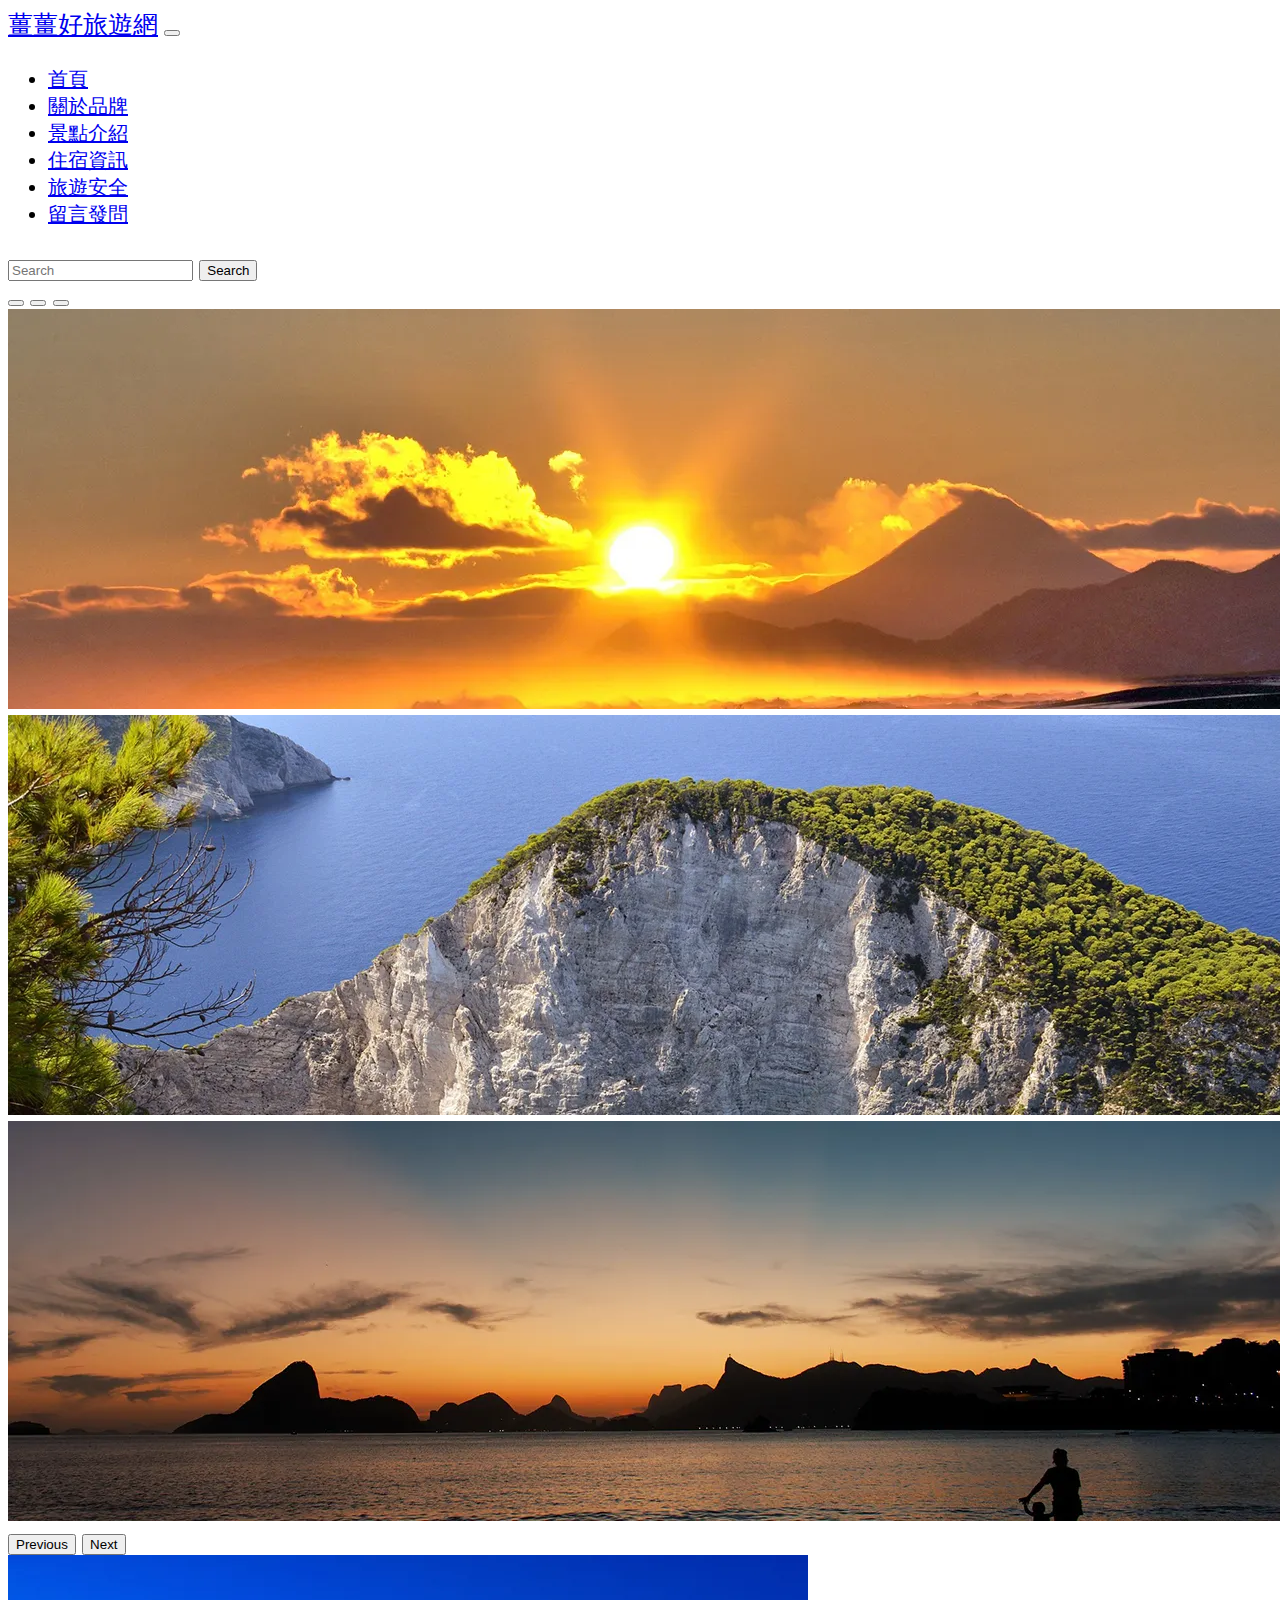
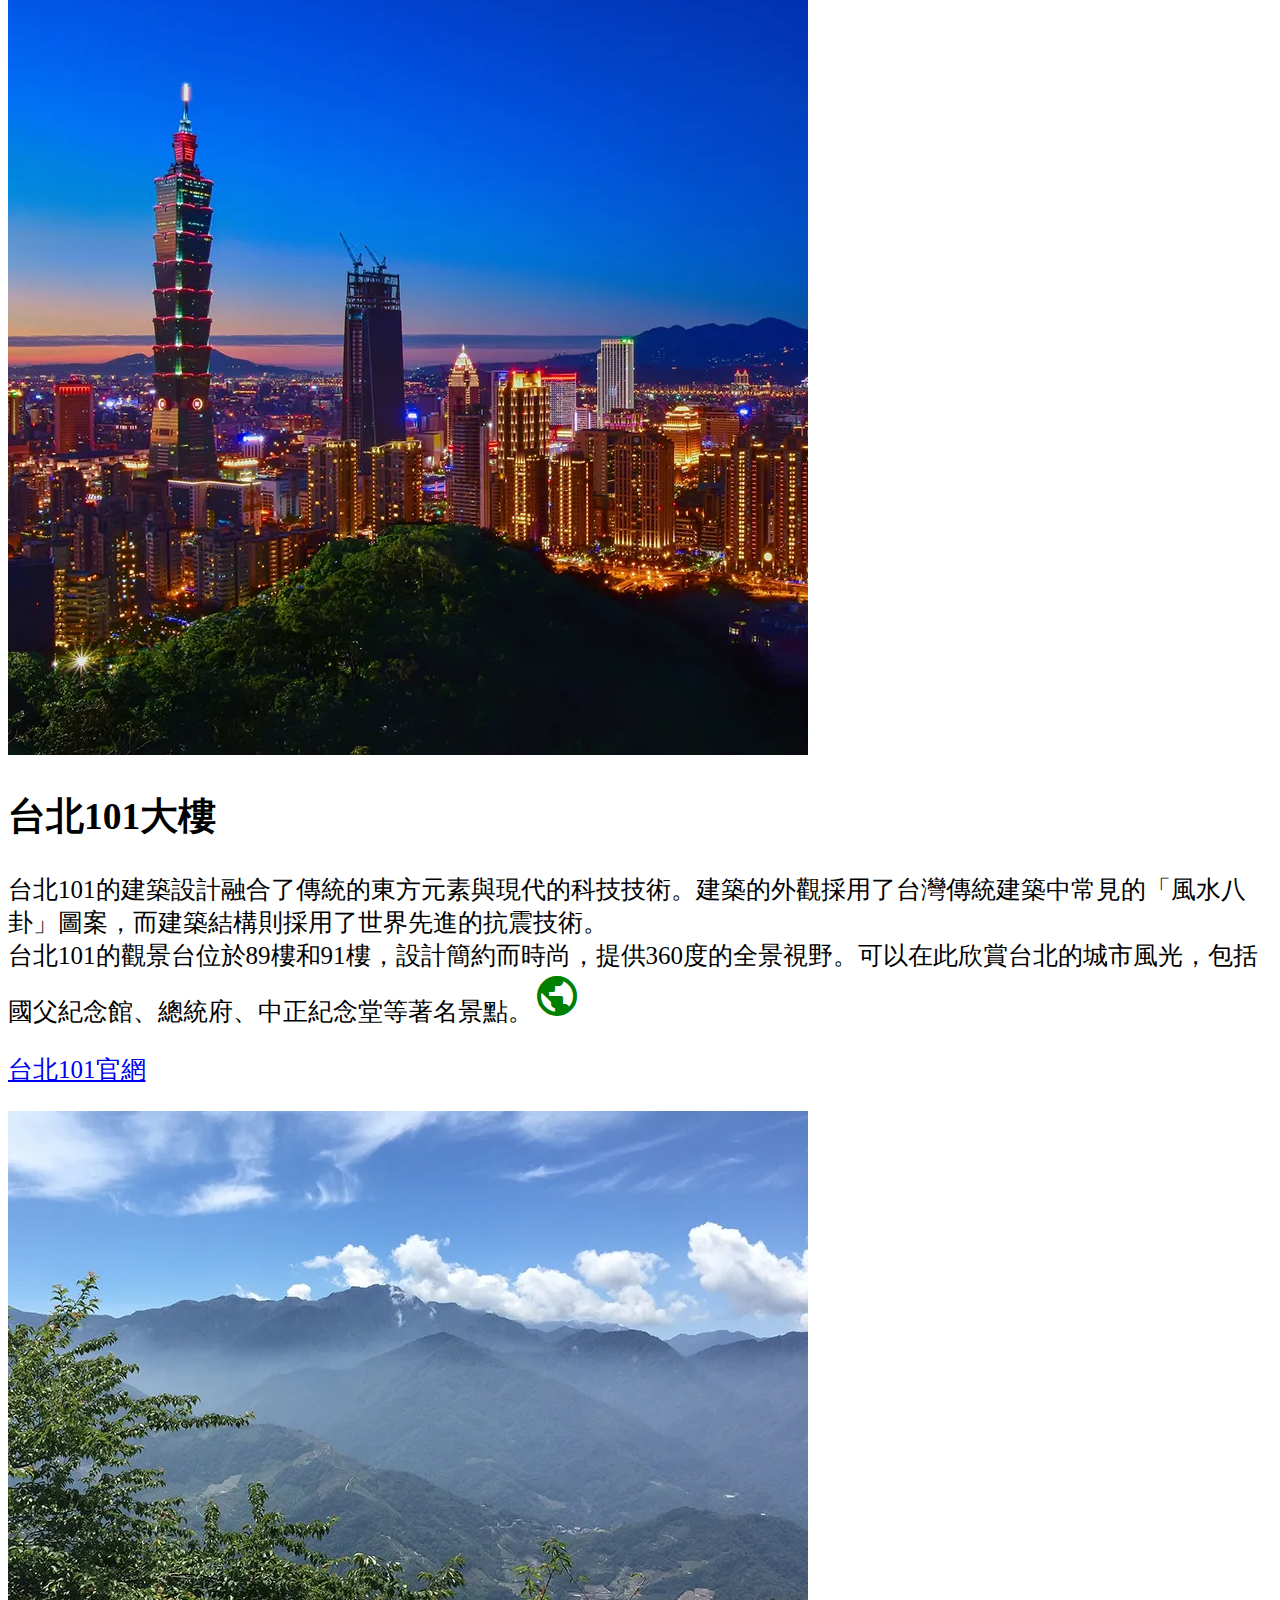
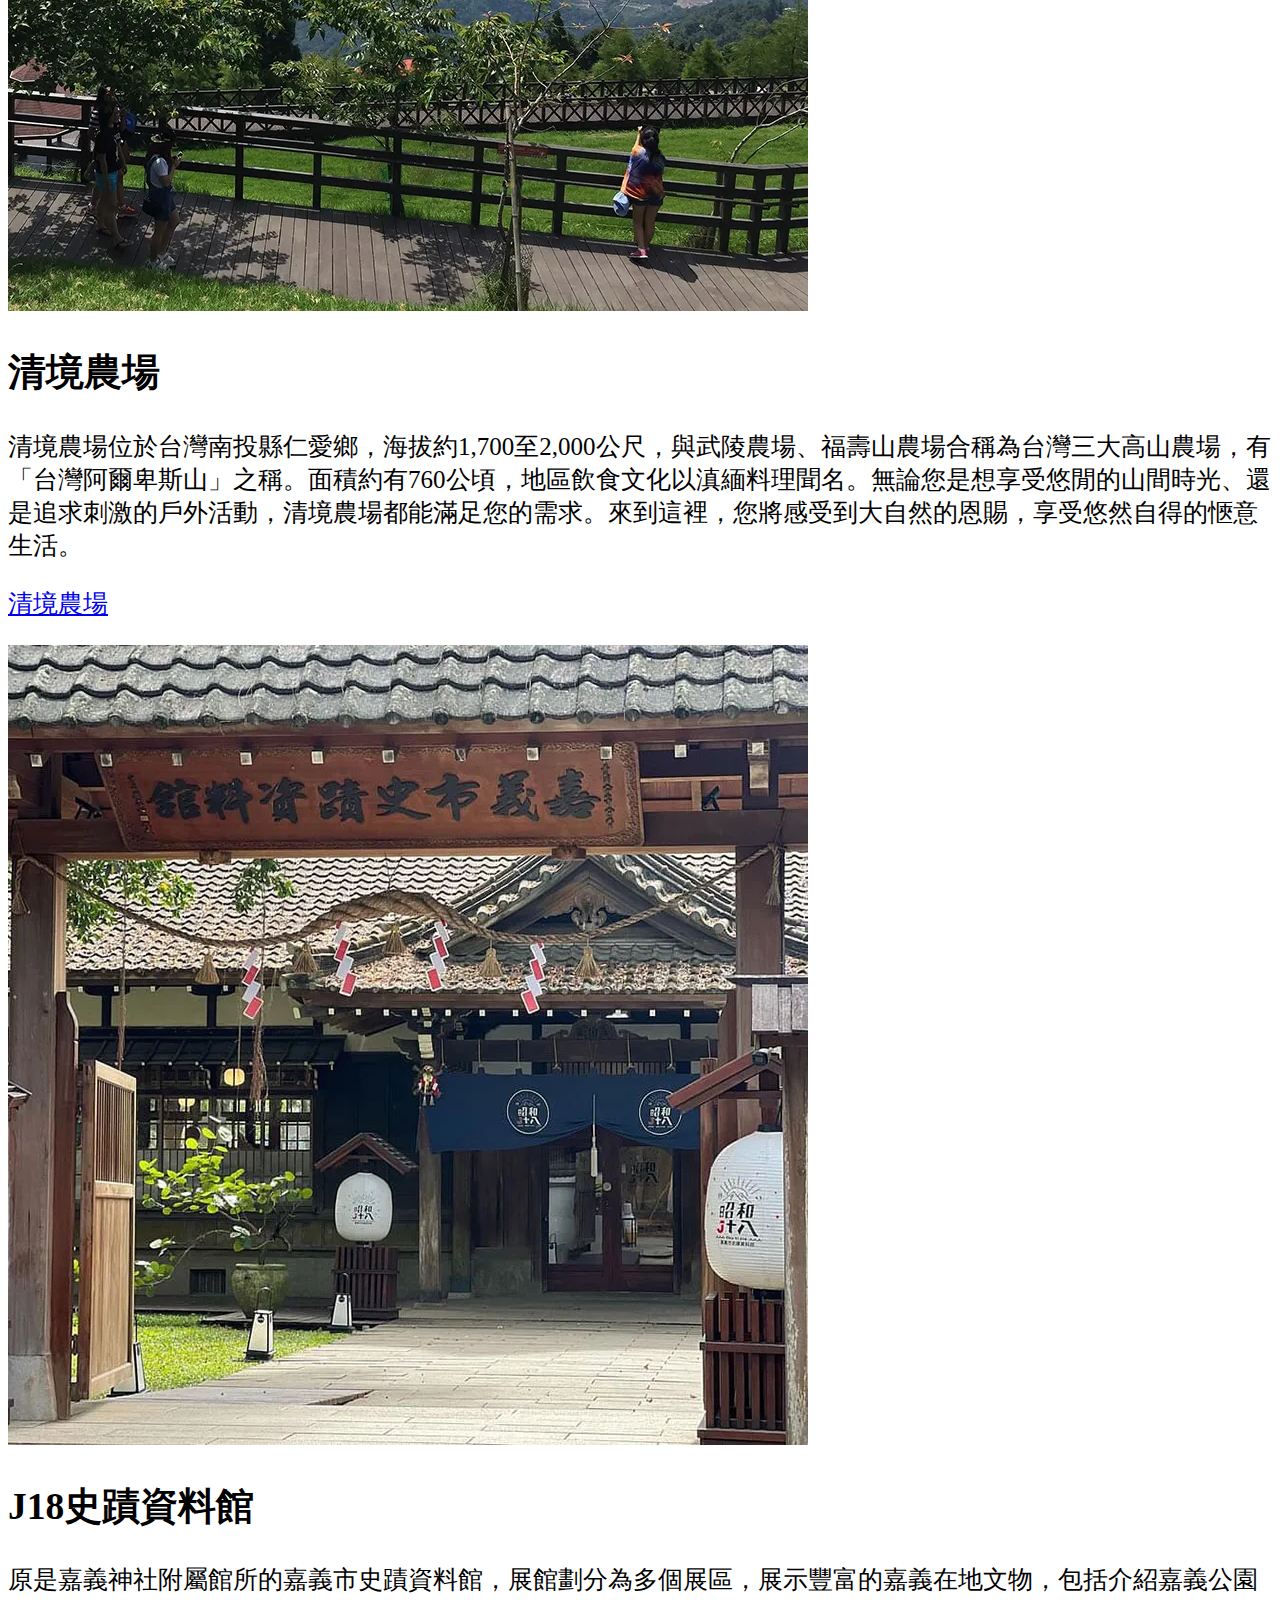
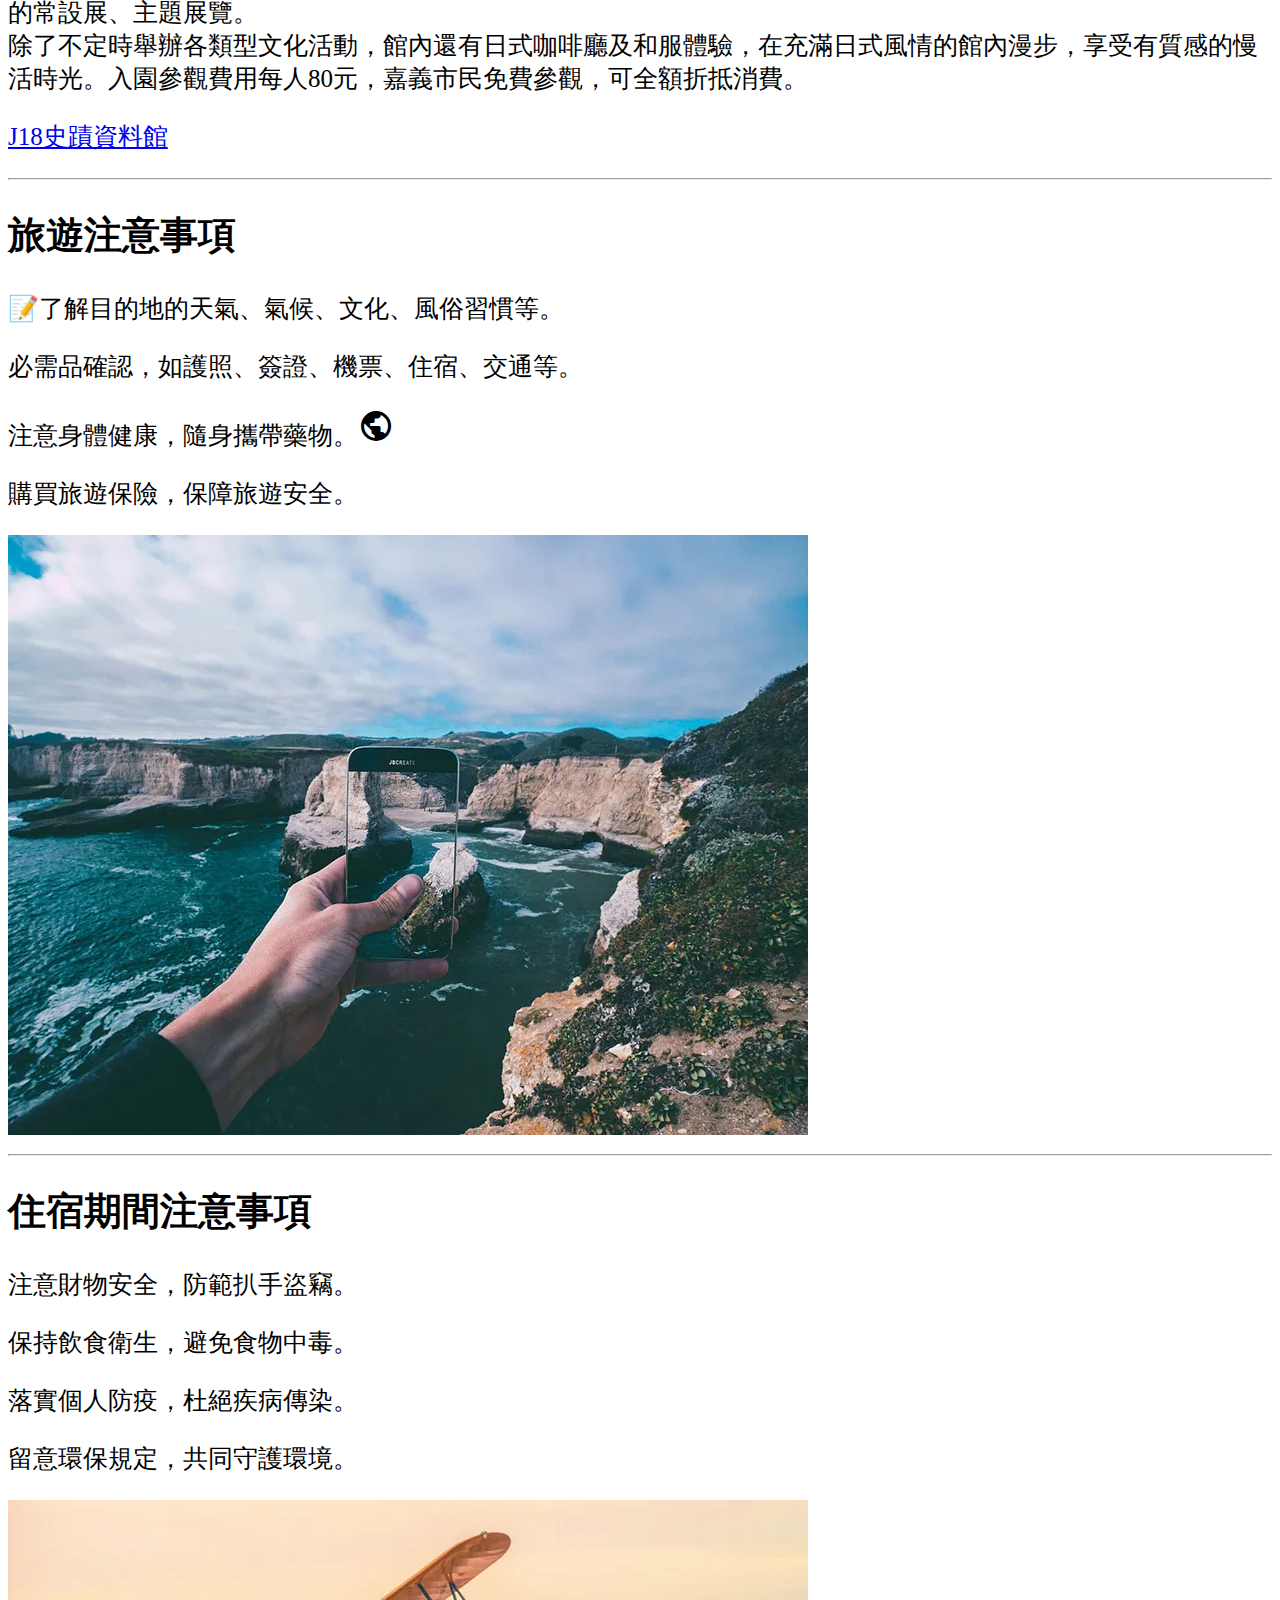
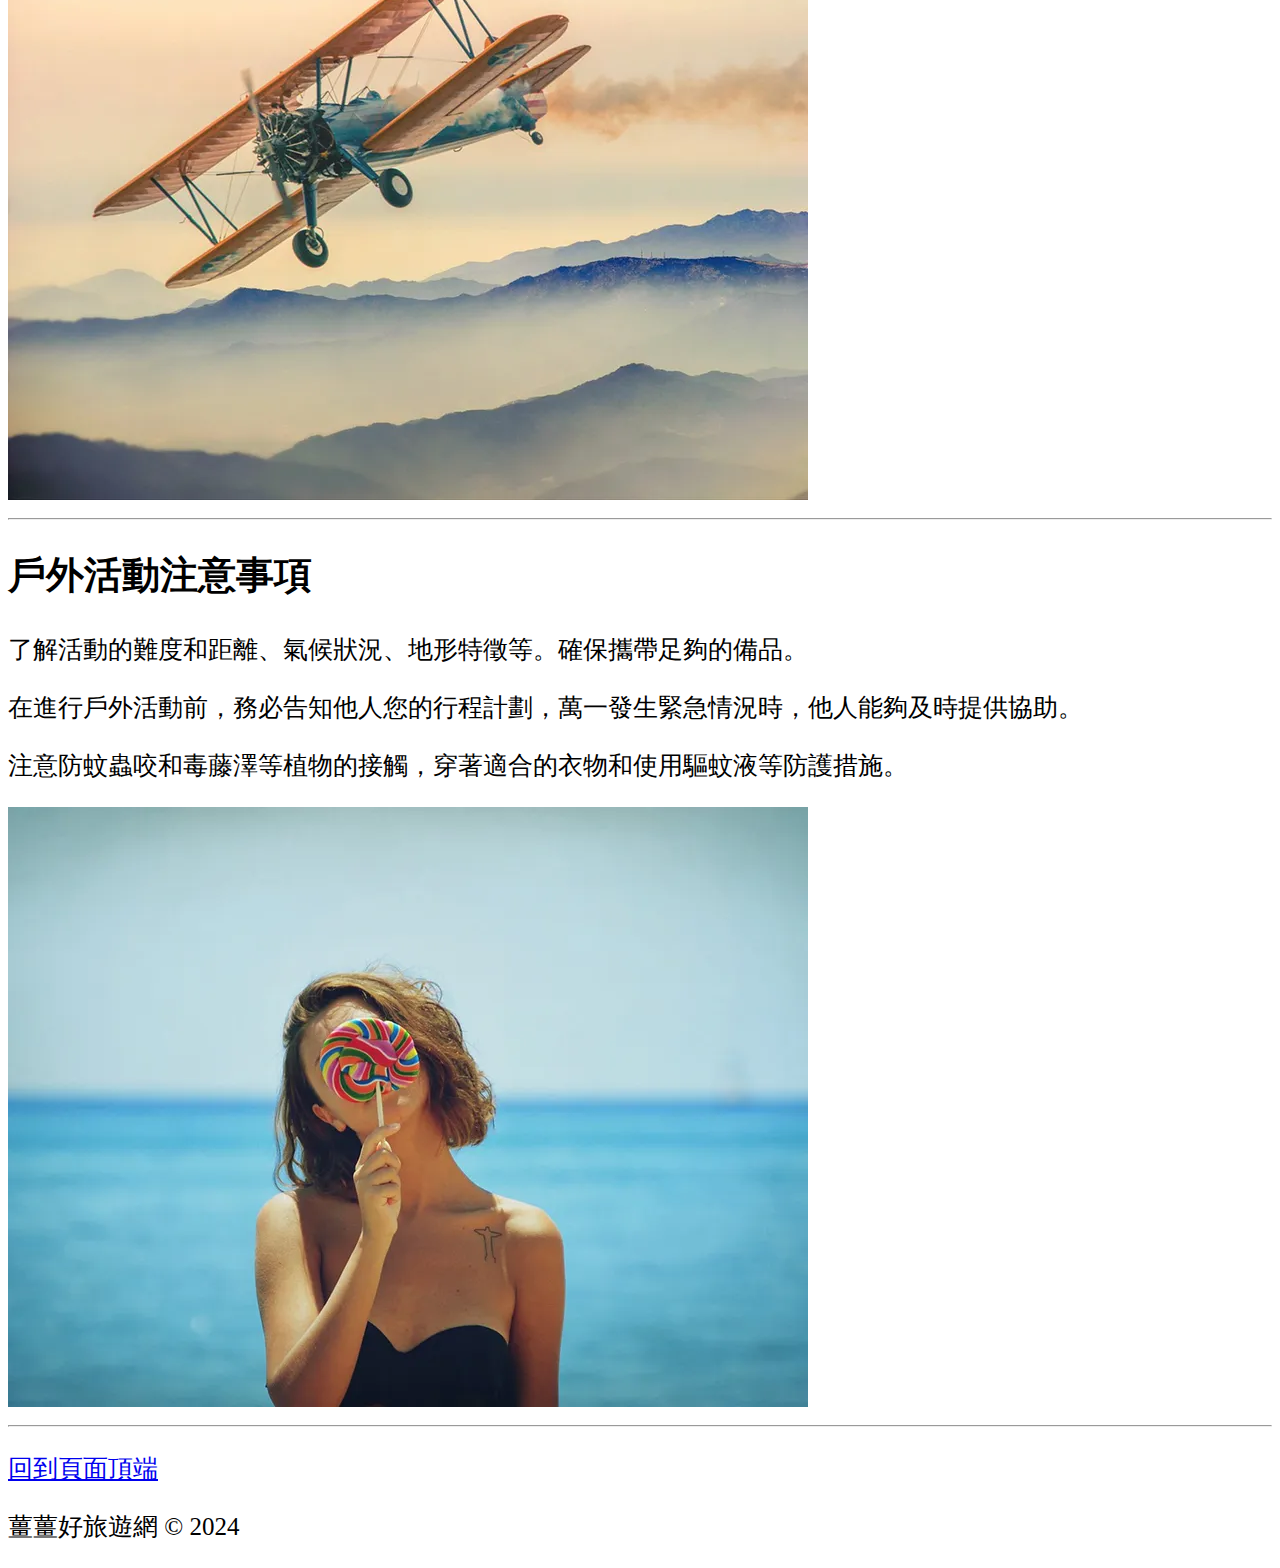
<file: index.html>
<!doctype html>
<html lang="zh-Hant-TW">
  <head>
    <meta charset="utf-8">
    <meta name="viewport" content="width=device-width, initial-scale=1">
    <meta name="author" content="薑薑好旅遊網">
    <meta name="description" content="薑薑好旅遊網, 熱門景點全新玩法, 台灣知名的介紹旅遊達人, 私房景點 "> 
    <meta name="generator" content="Visual Studio Code">
    <meta name="keyword" content="薑薑好旅遊, 國內旅遊, 比價, 刷卡, 優惠, 飯店, CP值高">
<!-- favicon我的最愛圖標 -->
    <link rel="icon" href="/favicon.ico" type="images/icon">

    <title>薑薑好旅遊網-首頁</title>
    <!-- css雲端壓縮版 -->
    <link href="https://cdn.jsdelivr.net/npm/bootstrap@5.3.2/dist/css/bootstrap.min.css" rel="stylesheet" integrity="sha384-T3c6CoIi6uLrA9TneNEoa7RxnatzjcDSCmG1MXxSR1GAsXEV/Dwwykc2MPK8M2HN" crossorigin="anonymous">
    <link rel="stylesheet" href="css/custom.css">
    <!-- iconFonts圖示 -->
    <link rel="stylesheet" href="https://fonts.googleapis.com/icon?family=Material+Icons">
  </head>
  <!-- GA追蹤分析 -->
  <!-- Google tag (gtag.js) -->
  <script async src="https://www.googletagmanager.com/gtag/js?id=G-DNWQCGXQ7H"></script>
  <script>
  window.dataLayer = window.dataLayer || [];
  function gtag(){dataLayer.push(arguments);}
  gtag('js', new Date());

  gtag('config', 'G-DNWQCGXQ7H');
  </script>
  <body>
    <!-- 導覽列 -->
    <header>
        <nav class="navbar navbar-expand-lg bg-dark navbar-dark">
        <div class="container-fluid">
            <!-- ＃放超連結回首頁，品牌名稱替代ｎａｖｂａｒ -->
          <a class="navbar-brand" href="index.html">薑薑好旅遊網</a>
          <button class="navbar-toggler" type="button" data-bs-toggle="collapse" data-bs-target="#navbarSupportedContent" aria-controls="navbarSupportedContent" aria-expanded="false" aria-label="Toggle navigation">
            <span class="navbar-toggler-icon"></span>
          </button>
          <div class="collapse navbar-collapse" id="navbarSupportedContent">
            <ul class="navbar-nav me-auto mb-2 mb-lg-0">
              <li class="nav-item">
                <a class="nav-link active" aria-current="page" href="index.html">首頁</a>
              </li>
              <li class="nav-item">
                <a class="nav-link" href="about.html">關於品牌</a>
              </li>
              <li class="nav-item">
                <a class="nav-link" href="#">景點介紹</a>
              </li>
              <li class="nav-item">
                <a class="nav-link" href="#">住宿資訊</a>
              </li>
              <li class="nav-item">
                <a class="nav-link" href="safe.html">旅遊安全</a>
              </li>
              <li class="nav-item">
                <a class="nav-link" href="https://toolkit.url.com.tw/bbs/index.php?email=bbs@trial-155004.url.tw" target="_blank">留言發問</a>
              </li>
              </ul>
            <form class="d-flex" role="search">
              <input class="form-control me-2" type="search" placeholder="Search" aria-label="Search">
              <button class="btn btn-outline-success" type="submit">Search</button>
            </form>
          </div>
        </div>
    </nav>
    </header>
    <main>
      <div id="carouselExampleIndicators" class="carousel slide">
        <div class="carousel-indicators">
          <button type="button" data-bs-target="#carouselExampleIndicators" data-bs-slide-to="0" class="active" aria-current="true" aria-label="Slide 1"></button>
          <button type="button" data-bs-target="#carouselExampleIndicators" data-bs-slide-to="1" aria-label="Slide 2"></button>
          <button type="button" data-bs-target="#carouselExampleIndicators" data-bs-slide-to="2" aria-label="Slide 3"></button>
        </div>
        <div class="carousel-inner">
          <div class="carousel-item active">
            <img src="images/index/ocean-2646341_1920-ok.webp" class="d-block w-100" alt="日出朝陽" title="日出朝陽" aria-label="日出朝陽">
          </div>
          <div class="carousel-item">
            <img src="images/index/zakynthos-1281685_1920-ok.webp" class="d-block w-100" alt="仁者樂山" title="仁者樂山" aria-label="仁者樂山">
          </div>
          <div class="carousel-item">
            <img src="images/index/seascape-5588651_1920-ok.webp" class="d-block w-100" alt="智者樂水" title="智者樂水" aria-label="智者樂水">
          </div>
        </div>
        <button class="carousel-control-prev" type="button" data-bs-target="#carouselExampleIndicators" data-bs-slide="prev">
          <span class="carousel-control-prev-icon" aria-hidden="true"></span>
          <span class="visually-hidden">Previous</span>
        </button>
        <button class="carousel-control-next" type="button" data-bs-target="#carouselExampleIndicators" data-bs-slide="next">
          <span class="carousel-control-next-icon" aria-hidden="true"></span>
          <span class="visually-hidden">Next</span>
        </button>
      </div>
      <div class="container">
        <div class="row">
          <div class="col-lg-4 order-md-2 mt-5">
            <a href="https://www.taipei-101.com.tw/tw/" target="_blank"><img src="images/index/taipei-taiwan-2057818_1920-ok.webp" class="rounded-circle w-100" alt="台北101大樓" title="台北101大樓" aria-label="台北101大樓"></a>
            <div class="card-body">
              <h2 class="card-title text-primary-emphasis my-2">台北101大樓</h2>
              <p class="card-text">台北101的建築設計融合了傳統的東方元素與現代的科技技術。建築的外觀採用了台灣傳統建築中常見的「風水八卦」圖案，而建築結構則採用了世界先進的抗震技術。<br>台北101的觀景台位於89樓和91樓，設計簡約而時尚，提供360度的全景視野。可以在此欣賞台北的城市風光，包括國父紀念館、總統府、中正紀念堂等著名景點。<i class="material-icons" style="font-size:48px;color:green">public</i>
              </p>
              <p class="text-end"><a href="https://www.taipei-101.com.tw/tw/" target="_blank" class="btn btn-primary" role="button">台北101官網</a></p>
            </div>
          </div>

          <div class="col-lg-4 order-md-2 mt-5">
            <a href="https://www.cingjing.gov.tw/" target="_blank"><img src="images/index/cingjing-farm-2133842_1920-ok.webp" class="rounded-circle w-100" alt="清境農場" title="清境農場" aria-label="清境農場"></a>
            <div class="card-body">
              <h2 class="card-title text-primary-emphasis my-2">清境農場</h2>
              <p class="card-text">清境農場位於台灣南投縣仁愛鄉，海拔約1,700至2,000公尺，與武陵農場、福壽山農場合稱為台灣三大高山農場，有「台灣阿爾卑斯山」之稱。面積約有760公頃，地區飲食文化以滇緬料理聞名。無論您是想享受悠閒的山間時光、還是追求刺激的戶外活動，清境農場都能滿足您的需求。來到這裡，您將感受到大自然的恩賜，享受悠然自得的愜意生活。

              </p>
              <p class="text-end"><a href="https://www.cingjing.gov.tw/" target="_blank" class="btn btn-primary" role="button">清境農場</a></p>
            </div>
          </div>
          <div class="col-lg-4 order-md-2 mt-5">
            <a href="https://j18.chiayi.gov.tw/" target="_blank"><img src="images/index/412278461_18189948895305223_7726041037236083944_n-ok.webp" class="rounded-circle w-100" alt="J18史蹟資料館" title="J18史蹟資料館" aria-label="J18史蹟資料館"></a>

            <div class="card-body">
              <h2 class="card-title text-primary-emphasis my-2">J18史蹟資料館</h2>
              <p class="card-text">原是嘉義神社附屬館所的嘉義市史蹟資料館，展館劃分為多個展區，展示豐富的嘉義在地文物，包括介紹嘉義公園的常設展、主題展覽。<br>除了不定時舉辦各類型文化活動，館內還有日式咖啡廳及和服體驗，在充滿日式風情的館內漫步，享受有質感的慢活時光。入園參觀費用每人80元，嘉義市民免費參觀，可全額折抵消費。
              </p>
              <p class="text-end"><a href="https://j18.chiayi.gov.tw/" target="_blank" class="btn btn-primary" role="button">J18史蹟資料館</a></p>
            </div>
            
          </div>
        </div>
        <hr>
        <div class="row my-5">
          <div class="col-md-7">
            <h2 class="text-primary-emphasis">旅遊注意事項<span class="text-muted"></span></h2>
            <p class="lead"> 📝了解目的地的天氣、氣候、文化、風俗習慣等。
            <p class="lead">必需品確認，如護照、簽證、機票、住宿、交通等。
            <p class="lead">注意身體健康，隨身攜帶藥物。<i class="material-icons" style="font-size:36px">public</i>
            <p class="lead">購買旅遊保險，保障旅遊安全。
            </p>
          </div>
          <div class="col-md-5">
            <img src="images/index/bay-1867834_1280-ok.webp" alt="行前須知" aria-label="行前須知" title="行前須知" class="img-fluid mx-auto">
          </div>
        </div>
        <hr>
        <div class="row my-5">
          <div class="col-md-7 order-md-1">
            <h2 class="text-primary-emphasis">住宿期間注意事項<span class="text-muted"></span></h2>
            <p class="lead">注意財物安全，防範扒手盜竊。
            <p class="lead">保持飲食衛生，避免食物中毒。
            <p class="lead">落實個人防疫，杜絕疾病傳染。
            <p class="lead">留意環保規定，共同守護環境。</p>
          </div>
          <div class="col-md-5 order-md-0">
            <img src="images/index/double-decker-2795557_1280-ok.webp" alt="住宿期間注意事項" aria-label="住宿期間注意事項" title="住宿期間注意事項" class="img-fluid mx-auto">
          </div>
        </div>
        <hr>
        <div class="row my-5">
          <div class="col-md-7">
            <h2 class="text-primary-emphasis">戶外活動注意事項<span class="text-muted"></span></h2>
            <p class="lead">了解活動的難度和距離、氣候狀況、地形特徵等。確保攜帶足夠的備品。
            <p class="lead">在進行戶外活動前，務必告知他人您的行程計劃，萬一發生緊急情況時，他人能夠及時提供協助。
            <p class="lead">注意防蚊蟲咬和毒藤澤等植物的接觸，穿著適合的衣物和使用驅蚊液等防護措施。</p>
          </div>
          <div class="col-md-5">
            <img src="images/index/sea-2843821_1280-ok.webp" alt="戶外活動注意事項" aria-label="戶外活動注意事項" title="戶外活動注意事項" class="img-fluid mx-auto">
          </div>
        </div>
        <hr>
      </div>
      <footer class="container">
        <p class="float-end"><a href="#top">回到頁面頂端</a></p>
        <p>薑薑好旅遊網 &copy; 2024</p>
      </footer>
    </main>

    <!-- ＪＳ雲端壓縮版 -->
    <script src="https://cdn.jsdelivr.net/npm/bootstrap@5.3.2/dist/js/bootstrap.bundle.min.js" integrity="sha384-C6RzsynM9kWDrMNeT87bh95OGNyZPhcTNXj1NW7RuBCsyN/o0jlpcV8Qyq46cDfL" crossorigin="anonymous"></script>
  </body>
</html>
</file>
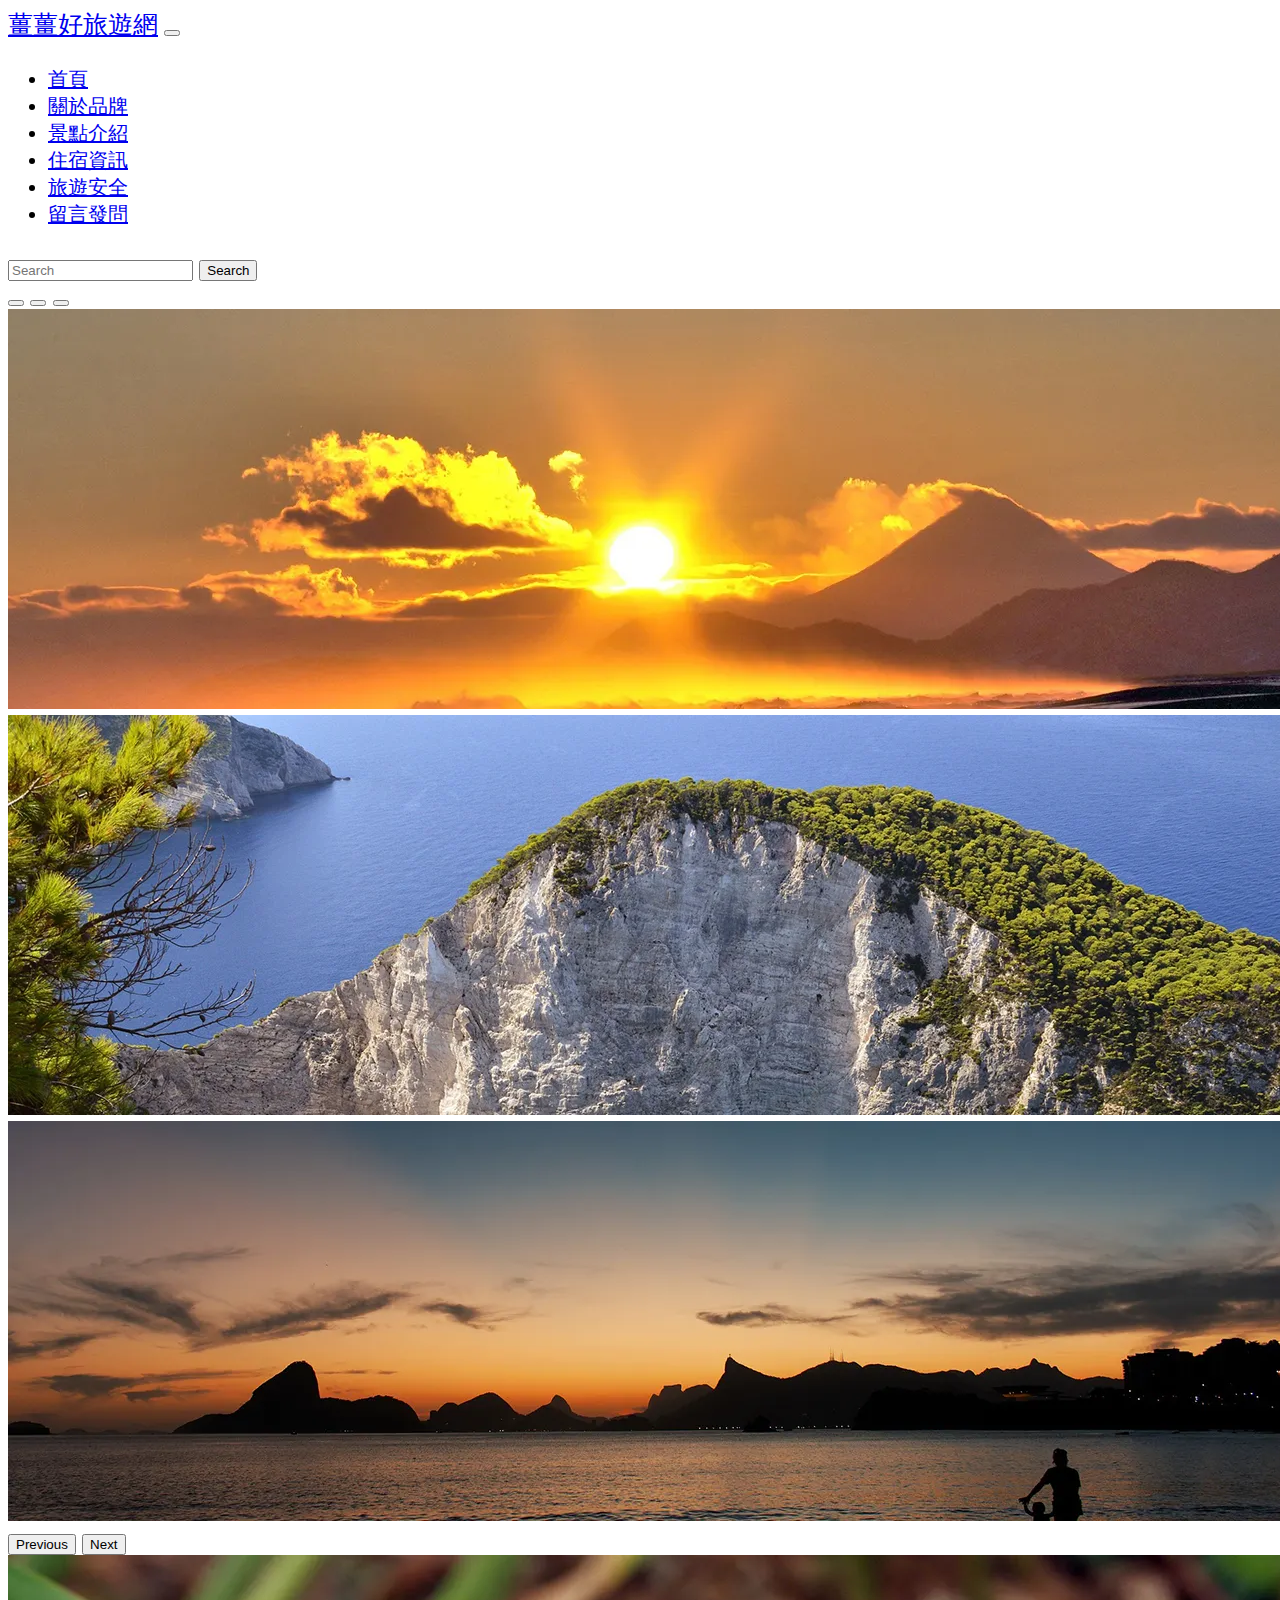
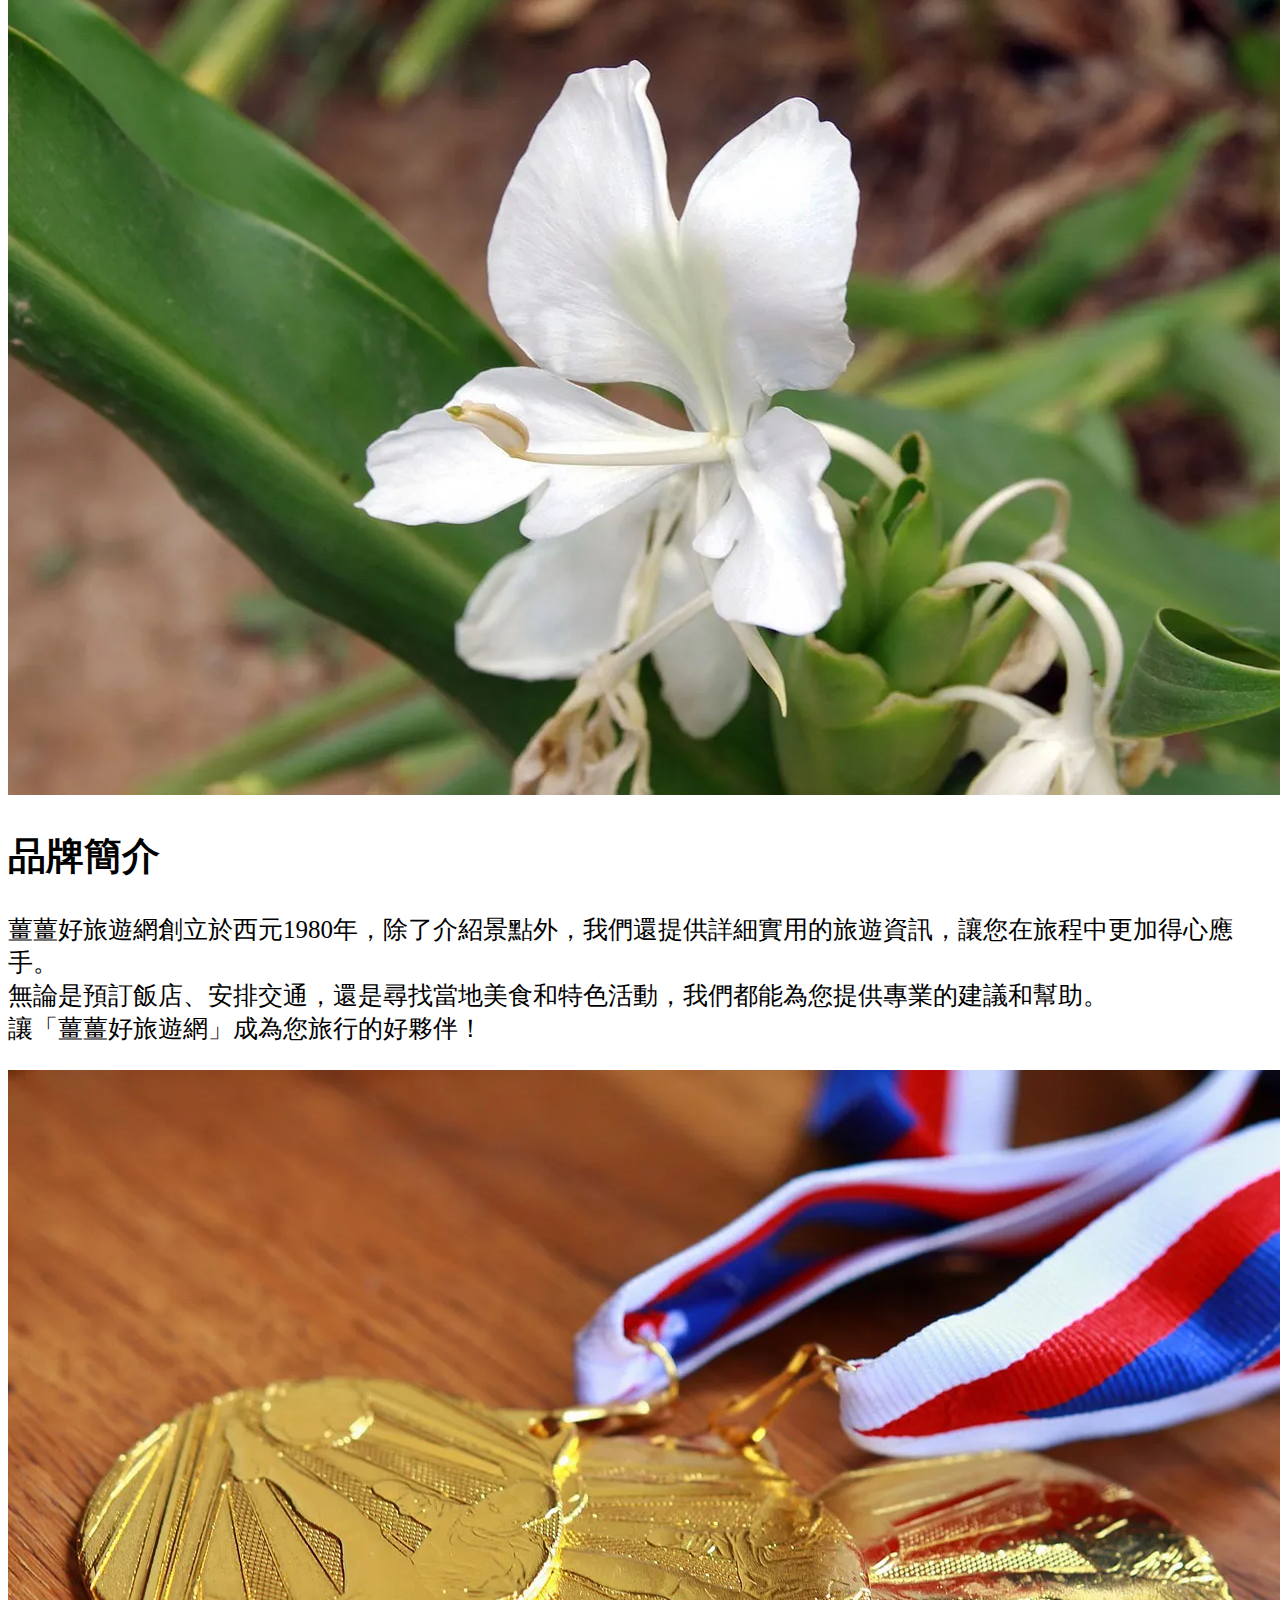
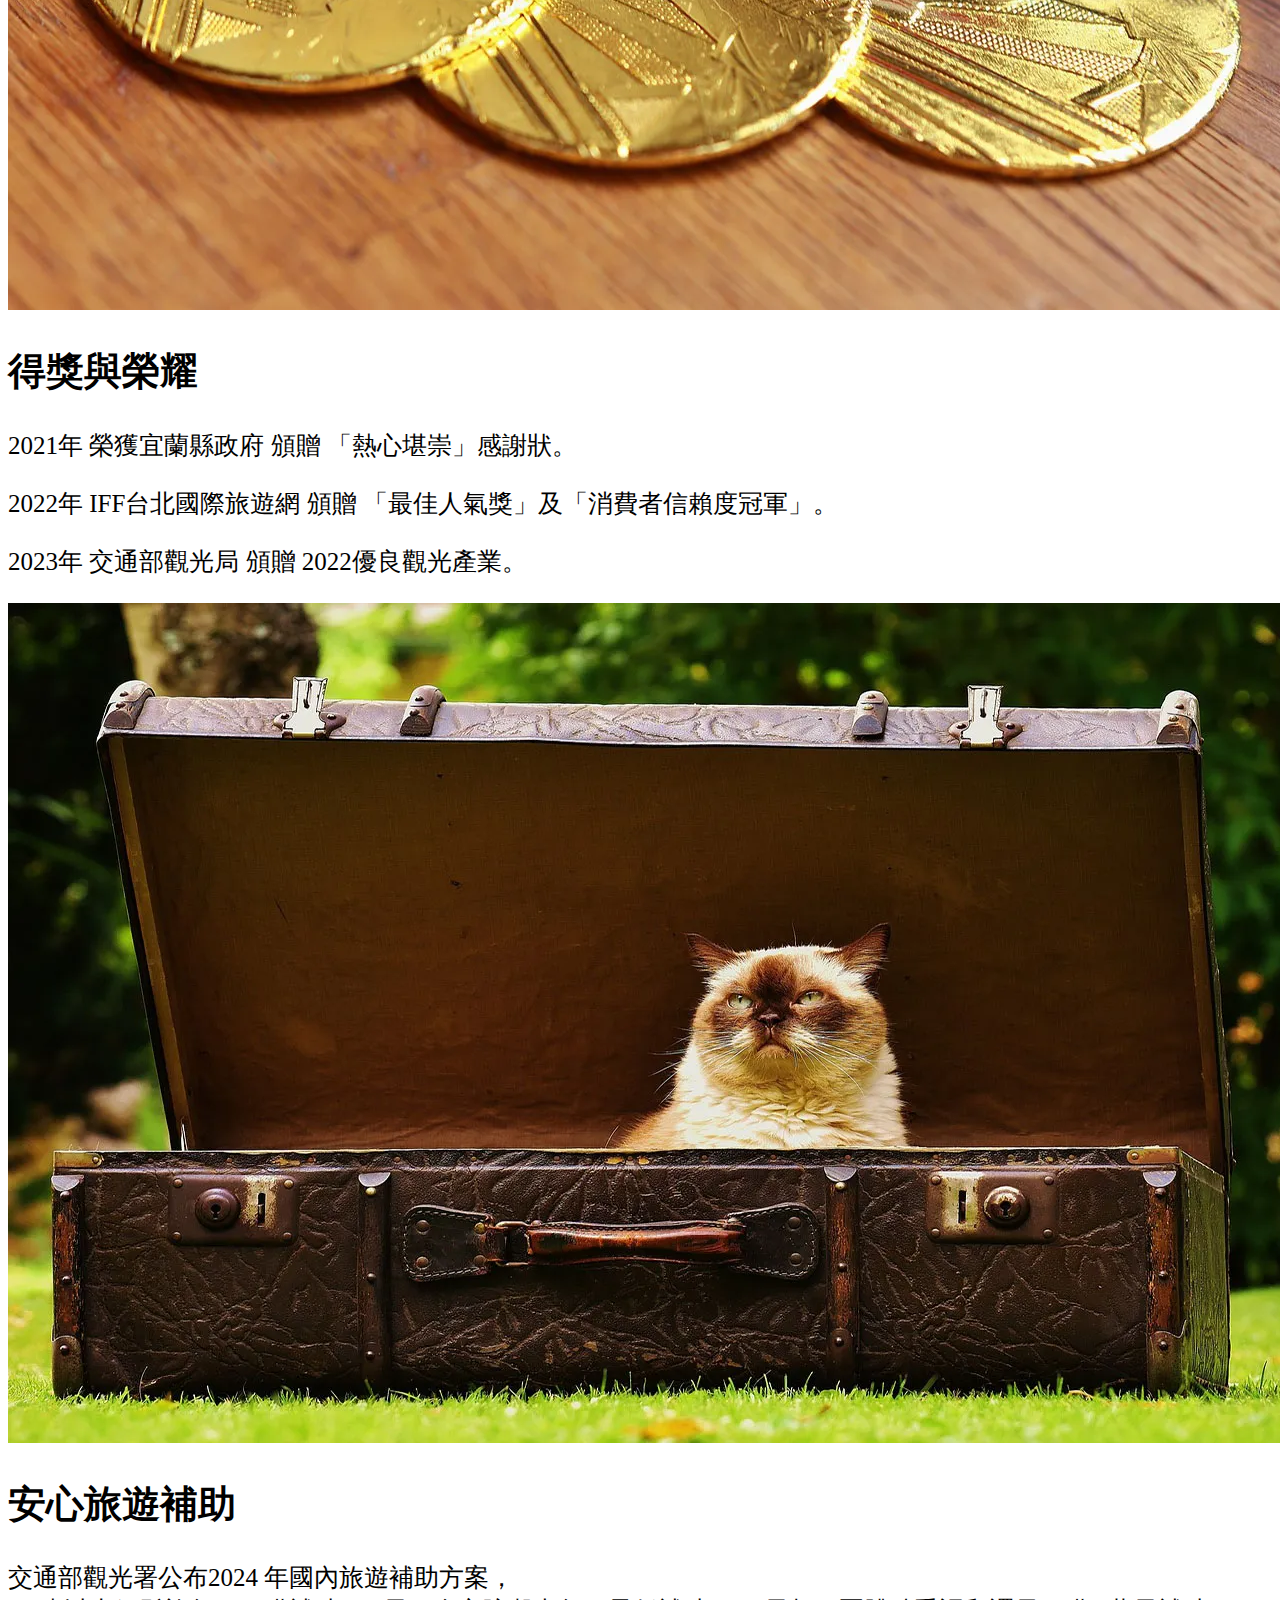
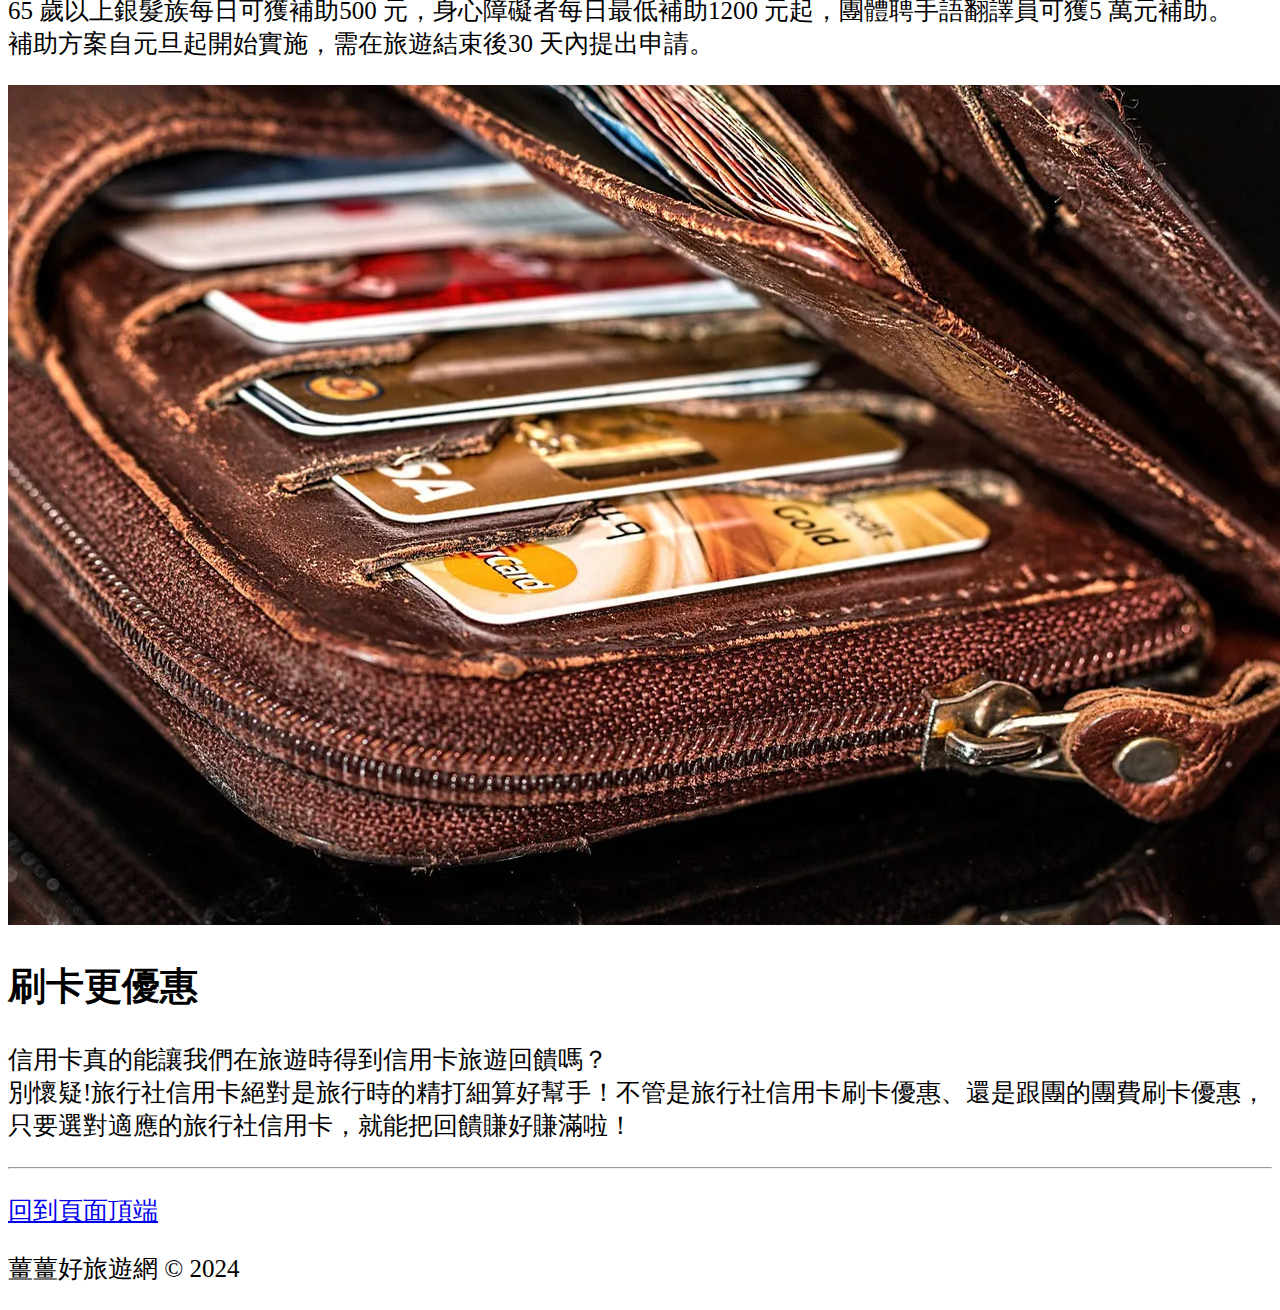
<file: about.html>
<!doctype html>
<html lang="zh-Hant-TW">
  <head>
    <meta charset="utf-8">
    <meta name="viewport" content="width=device-width, initial-scale=1">
    <meta name="author" content="薑薑好旅遊網">
    <meta name="description" content="薑薑好旅遊網, 熱門景點全新玩法, 台灣知名的介紹旅遊達人, 私房景點"> 
    <meta name="generator" content="Visual Studio Code">
    <meta name="keyword" content="薑薑好旅遊, 國內旅遊, 比價, 刷卡, 優惠, 飯店, CP值高">
<!-- favicon我的最愛圖標 -->
    <link rel="icon" href="/favicon.ico" type="images/icon">
    <title>薑薑好旅遊網-關於品牌</title>
    <!-- css雲端壓縮版 -->
    <link href="https://cdn.jsdelivr.net/npm/bootstrap@5.3.2/dist/css/bootstrap.min.css" rel="stylesheet" integrity="sha384-T3c6CoIi6uLrA9TneNEoa7RxnatzjcDSCmG1MXxSR1GAsXEV/Dwwykc2MPK8M2HN" crossorigin="anonymous">
    <link rel="stylesheet" href="css/custom.css">
  </head>
  <!-- GA追蹤分析 -->
  <!-- Google tag (gtag.js) -->
    <script async src="https://www.googletagmanager.com/gtag/js?id=G-DNWQCGXQ7H"></script>
    <script>
    window.dataLayer = window.dataLayer || [];
    function gtag(){dataLayer.push(arguments);}
    gtag('js', new Date());
  
    gtag('config', 'G-DNWQCGXQ7H');
    </script>
  <body>
    <!-- 導覽列 -->
    <header>
        <nav class="navbar navbar-expand-lg bg-dark navbar-dark">
        <div class="container-fluid">
            <!-- ＃放超連結回首頁，品牌名稱替代ｎａｖｂａｒ -->
          <a class="navbar-brand" href="index.html">薑薑好旅遊網</a>
          <button class="navbar-toggler" type="button" data-bs-toggle="collapse" data-bs-target="#navbarSupportedContent" aria-controls="navbarSupportedContent" aria-expanded="false" aria-label="Toggle navigation">
            <span class="navbar-toggler-icon"></span>
          </button>
          <div class="collapse navbar-collapse" id="navbarSupportedContent">
            <ul class="navbar-nav me-auto mb-2 mb-lg-0">
              <li class="nav-item">
                <a class="nav-link" href="index.html">首頁</a>
              </li>
              <li class="nav-item">
                <a class="nav-link active" aria-current="page" href="about.html">關於品牌</a>
              </li>
              <li class="nav-item">
                <a class="nav-link" href="#">景點介紹</a>
              </li>
              <li class="nav-item">
                <a class="nav-link" href="#">住宿資訊</a>
              </li>
              <li class="nav-item">
                <a class="nav-link" href="#">旅遊安全</a>
              </li>
              <li class="nav-item">
                <a class="nav-link" href="https://toolkit.url.com.tw/bbs/index.php?email=bbs@trial-155004.url.tw" target="_blank">留言發問</a>
              </li>
              </ul>
            <form class="d-flex" role="search">
              <input class="form-control me-2" type="search" placeholder="Search" aria-label="Search">
              <button class="btn btn-outline-success" type="submit">Search</button>
            </form>
          </div>
        </div>
    </nav>
    </header>
    <main>
      <div id="carouselExampleIndicators" class="carousel slide">
        <div class="carousel-indicators">
          <button type="button" data-bs-target="#carouselExampleIndicators" data-bs-slide-to="0" class="active" aria-current="true" aria-label="Slide 1"></button>
          <button type="button" data-bs-target="#carouselExampleIndicators" data-bs-slide-to="1" aria-label="Slide 2"></button>
          <button type="button" data-bs-target="#carouselExampleIndicators" data-bs-slide-to="2" aria-label="Slide 3"></button>
        </div>
        <div class="carousel-inner">
          <div class="carousel-item active">
            <img src="images/index/ocean-2646341_1920-ok.webp" class="d-block w-100" alt="日出朝陽" title="日出朝陽" aria-label="日出朝陽">
          </div>
          <div class="carousel-item">
            <img src="images/index/zakynthos-1281685_1920-ok.webp" class="d-block w-100" alt="仁者樂山" title="仁者樂山" aria-label="仁者樂山">
          </div>
          <div class="carousel-item">
            <img src="images/index/seascape-5588651_1920-ok.webp" class="d-block w-100" alt="智者樂水" title="智者樂水" aria-label="智者樂水">
          </div>
        </div>
        <button class="carousel-control-prev" type="button" data-bs-target="#carouselExampleIndicators" data-bs-slide="prev">
          <span class="carousel-control-prev-icon" aria-hidden="true"></span>
          <span class="visually-hidden">Previous</span>
        </button>
        <button class="carousel-control-next" type="button" data-bs-target="#carouselExampleIndicators" data-bs-slide="next">
          <span class="carousel-control-next-icon" aria-hidden="true"></span>
          <span class="visually-hidden">Next</span>
        </button>
      </div>
      <div class="container">
       <div class="row">
         <dvi class="col-lg-6">
          <div class="card mt-5">
            <img src="images/關於/新增資料夾/flower-butterfly-4844730_1280.webp" class="card-img-top" alt="品牌意象-野薑花" title="品牌意象-野薑花" aria-label="品牌意象-野薑花">
            <div class="card-body">
              <h2 class="text-primary-emphasis">品牌簡介</h2>
              <p class="card-text">薑薑好旅遊網創立於西元1980年，除了介紹景點外，我們還提供詳細實用的旅遊資訊，讓您在旅程中更加得心應手。<br>無論是預訂飯店、安排交通，還是尋找當地美食和特色活動，我們都能為您提供專業的建議和幫助。<br>讓「薑薑好旅遊網」成為您旅行的好夥伴！</p>
            </div>
              
          </div>
         </dvi>
         <dvi class="col-lg-6">
          <div class="card mt-5">
            <img src="images/關於/新增資料夾/tournament-3529744_1280.webp" class="card-img-top" alt="得獎與榮耀" title="得獎與榮耀" aria-label="得獎與榮耀">
            <div class="card-body">
              <h2 class="text-primary-emphasis">得獎與榮耀</h2>
              <p class="card-text">2021年 榮獲宜蘭縣政府 頒贈 「熱心堪崇」感謝狀。</p>
              <p class="card-text">2022年 IFF台北國際旅遊網 頒贈 「最佳人氣獎」及「消費者信賴度冠軍」。</p>
              <p class="card-text">2023年 交通部觀光局 頒贈 2022優良觀光產業。</p>
            </div>
          </div>
         </dvi>
       </div>
       <div class="row">
        <dvi class="col-lg-6">
         <div class="card my-5">
           <img src="images/關於/新增資料夾/suitcase-1643010_1280.webp" class="card-img-top" alt="安心旅遊補助" title="安心旅遊補助" aria-label="安心旅遊補助">
           <div class="card-body">
             <h2 class="text-primary-emphasis">安心旅遊補助</h2>
             <p class="card-text">交通部觀光署公布2024 年國內旅遊補助方案，<br>65 歲以上銀髮族每日可獲補助500 元，身心障礙者每日最低補助1200 元起，團體聘手語翻譯員可獲5 萬元補助。<br> 補助方案自元旦起開始實施，需在旅遊結束後30 天內提出申請。 </p>
           </div>
         </div>
        </dvi>
        <dvi class="col-lg-6">
         <div class="card my-5">
           <img src="images/關於/新增資料夾/wallet-908569_1280.webp" class="card-img-top" alt="刷卡更優惠" title="刷卡更優惠" aria-label="刷卡更優惠">
           <div class="card-body">
             <h2 class="text-primary-emphasis">刷卡更優惠</h2>
             <p class="card-text">信用卡真的能讓我們在旅遊時得到信用卡旅遊回饋嗎？<br>別懷疑!旅行社信用卡絕對是旅行時的精打細算好幫手！不管是旅行社信用卡刷卡優惠、還是跟團的團費刷卡優惠，只要選對適應的旅行社信用卡，就能把回饋賺好賺滿啦！
           </div>
         </div>
        </dvi>
      </div>
 
        <hr>
      </div>
      <footer class="container">
        <p class="float-end"><a href="#top">回到頁面頂端</a></p>
        <p>薑薑好旅遊網 &copy; 2024</p>
      </footer>
    </main>

    <!-- ＪＳ雲端壓縮版 -->
    <script src="https://cdn.jsdelivr.net/npm/bootstrap@5.3.2/dist/js/bootstrap.bundle.min.js" integrity="sha384-C6RzsynM9kWDrMNeT87bh95OGNyZPhcTNXj1NW7RuBCsyN/o0jlpcV8Qyq46cDfL" crossorigin="anonymous"></script>
  </body>
</html>
</file>
<file: css/custom.css>
@import url('https://fonts.googleapis.com/css2?family=Noto+Sans+TC:wght@100..900&display=swap');


:root,
[data-bs-theme=dark]{
--bs-dark-rgb: 90, 80, 150;
}


html {font-size: 25px;}
body{
    font-family: "微軟正黑體""Noto Sans TC", sans-serif;
}

li{font-size: 0.8rem;}
</file>
